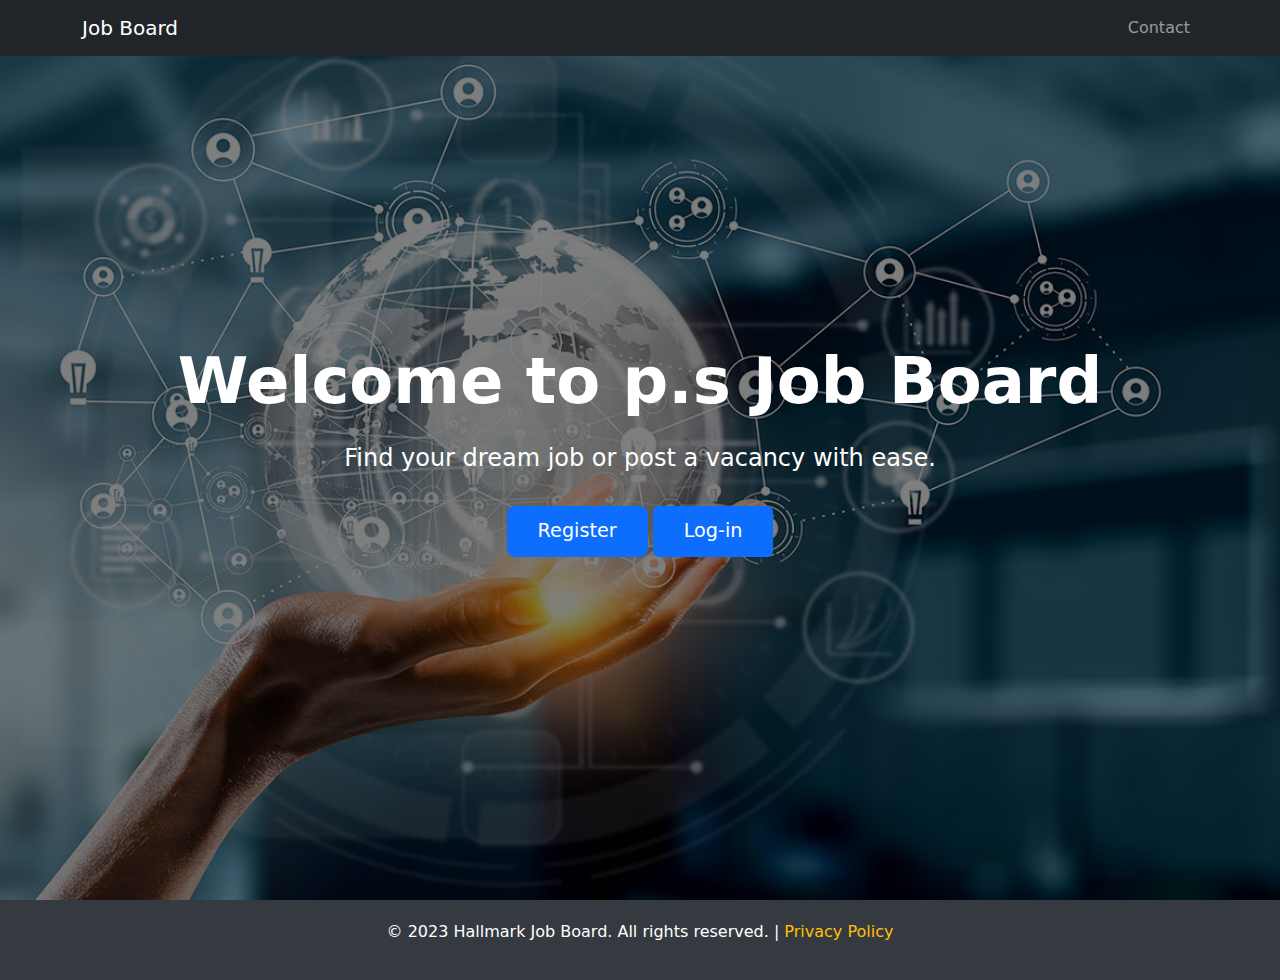
<file: frontend/index.html>
<!DOCTYPE html>
<html lang="en">
<head>
    <meta charset="UTF-8">
    <meta name="viewport" content="width=device-width, initial-scale=1.0">
    <title>Job Board - Home</title>
    <link href="https://cdn.jsdelivr.net/npm/bootstrap@5.3.0-alpha1/dist/css/bootstrap.min.css" rel="stylesheet">
    <style>
        .hero-section {
            background: linear-gradient(rgba(0, 0, 0, 0.5), rgba(0, 0, 0, 0.5)), url('globe.jpg'); 
            background-size: cover;
            background-position: center;
            height: 100vh;
            display: flex;
            align-items: center;
            justify-content: center;
            color: white;
            text-align: center;
        }

        .hero-section h1 {
            font-size: 4rem;
            font-weight: bold;
            margin-bottom: 20px;
        }

        .hero-section p {
            font-size: 1.5rem;
            margin-bottom: 30px;
        }

        .hero-section .btn {
            font-size: 1.2rem;
            padding: 10px 30px;
        }
        footer {
            background-color: #343a40;
            color: white;
            padding: 20px 0;
            text-align: center;
        }

        footer a {
            color: #ffc107;
            text-decoration: none;
        }

        footer a:hover {
            text-decoration: underline;
        }
    </style>
</head>
<body>
    <nav class="navbar navbar-expand-lg navbar-dark bg-dark fixed-top">
        <div class="container">
            <a class="navbar-brand" href="#">Job Board</a>
            <button class="navbar-toggler" type="button" data-bs-toggle="collapse" data-bs-target="#navbarNav" aria-controls="navbarNav" aria-expanded="false" aria-label="Toggle navigation">
                <span class="navbar-toggler-icon"></span>
            </button>
            <div class="collapse navbar-collapse" id="navbarNav">
                <ul class="navbar-nav ms-auto">

                    <li class="nav-item">
                        <a class="nav-link" href="contact.html">Contact</a>
                    </li>
                </ul>
            </div>
        </div>
    </nav>
    <div class="hero-section">
        <div class="container">
            <h1>Welcome to p.s Job Board</h1>
            <p>Find your dream job or post a vacancy with ease.</p>
            <a href="register.html" class="btn btn-primary btn-lg">Register  </a>
            <a href="login.html" class="btn btn-primary">Log-in</a>
        </div>
    </div>
    <footer>
        <div class="container">
            <p>&copy; 2023 Hallmark Job Board. All rights reserved. | <a href="privacy.html">Privacy Policy</a></p>
        </div>
    </footer>
    <script src="https://cdn.jsdelivr.net/npm/bootstrap@5.3.0-alpha1/dist/js/bootstrap.bundle.min.js"></script>
</body>
</html>
</file>
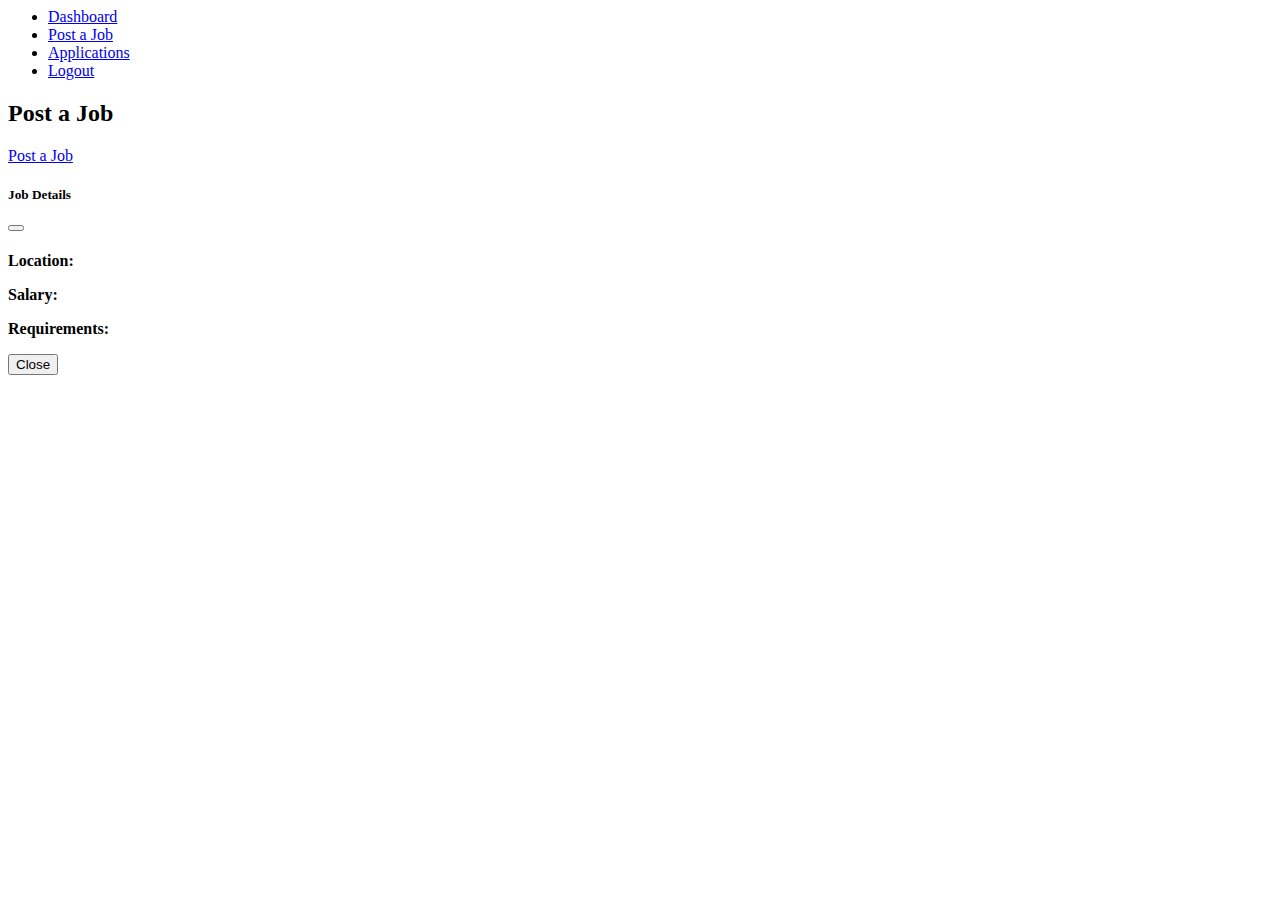
<file: frontend/employer/dashboard.html>
<!-- <!DOCTYPE html>
<html lang="en">
<head>
    <meta charset="UTF-8">
    <meta name="viewport" content="width=device-width, initial-scale=1.0">
    <title>Employer Dashboard</title>
    <link rel="stylesheet" href="../css/emp.css">
    <script src="js/employer.js" defer></script>
    <link href="https://cdn.jsdelivr.net/npm/bootstrap@5.0.2/dist/css/bootstrap.min.css" rel="stylesheet" integrity="sha384-EVSTQN3/azprG1Anm3QDgpJLIm9Nao0Yz1ztcQTwFspd3yD65VohhpuuCOmLASjC" crossorigin="anonymous">
</head>

<body>
    
    <header>
        <nav class="navbar navbar-dark bg-dark">
            <div class="container-fluid justify-content-center">
                <a class="navbar-brand text-center" href="#">Employer Dashboard</a>
            </div>
        </nav>
    </header>
    
        
      <!-- Bootstrap -->
     
      <ul class="nav nav-pills mb-4 navbar-dark bg-dark" id="pills-tab" role="tablist">
        <li class="nav-item">
            <a class="nav-link active text-white" id="pills-dashboard-tab" data-bs-toggle="pill" href="#pills-dashboard" role="tab" aria-controls="pills-dashboard" aria-selected="true">Dashboard</a>
        </li>
        <li class="nav-item">
            <a class="nav-link text-white" id="pills-post-job-tab" data-bs-toggle="pill" href="#pills-post-job" role="tab" aria-controls="pills-post-job" aria-selected="false">Post a Job</a>
        </li>
        <li class="nav-item">
            <a class="nav-link text-white" id="pills-profile-tab" data-bs-toggle="pill" href="#pills-profile" role="tab" aria-controls="pills-profile" aria-selected="false">Applications</a>
        </li>
        <li class="nav-item">
            <a class="nav-link text-white" href="/frontend/index.html" role="tab" aria-controls="pills-logout" aria-selected="false">Logout</a>
        </li>
    </ul>
    
    

        <div class="tab-content" id="pills-tabContent">
            <div class="tab-pane fade show active" id="pills-dashboard" role="tabpanel" aria-labelledby="pills-dashboard-tab">
                <div class="row" id="jobDes"></div>
            </div>
            <div class="tab-pane fade" id="pills-post-job" role="tabpanel" aria-labelledby="pills-post-job-tab">
                <h2 class="mb-4">Post a Job</h2>
                <a href="post-job.html" class="btn btn-primary">Post a Job</a>
            </div>
            <div class="tab-pane fade" id="pills-profile" role="tabpanel" aria-labelledby="pills-profile-tab">
                
    <div id="applicationsContainer">
        <!-- Applications will be loaded here dynamically -->
    </div>
               
                <!-- Applications content can go here -->
            </div>
        </div>
    </div>

    <div class="modal fade" id="jobDetailsModal" tabindex="-1" aria-labelledby="jobDetailsModalLabel" aria-hidden="true">
        <div class="modal-dialog modal-lg">
            <div class="modal-content">
                <div class="modal-header">
                    <h5 class="modal-title" id="jobDetailsModalLabel">Job Details</h5>
                    <button type="button" class="btn-close" data-bs-dismiss="modal" aria-label="Close"></button>
                </div>
                <div class="modal-body">
                    <h4 id="modalJobTitle"></h4>
                    <p id="modalJobDescription"></p>
                    <p><strong>Location:</strong> <span id="modalJobLocation"></span></p>
                    <p><strong>Salary:</strong> <span id="modalJobSalary"></span></p>
                    <p><strong>Requirements:</strong> <span id="modalJobRequirements"></span></p>
                </div>
                <div class="modal-footer">
                    <button type="button" class="btn btn-secondary" data-bs-dismiss="modal">Close</button>
                </div> 
            </div>
        </div>
    </div>

    

    <script src="https://cdn.jsdelivr.net/npm/@popperjs/core@2.9.2/dist/umd/popper.min.js" integrity="sha384-IQsoLXl5PILFhosVNubq5LC7Qb9DXgDA9i+tQ8Zj3iwWAwPtgFTxbJ8NT4GN1R8p" crossorigin="anonymous"></script>
    <script src="https://cdn.jsdelivr.net/npm/bootstrap@5.0.2/dist/js/bootstrap.min.js" integrity="sha384-cVKIPhGWiC2Al4u+LWgxfKTRIcfu0JTxR+EQDz/bgldoEyl4H0zUF0QKbrJ0EcQF" crossorigin="anonymous"></script>


    <script>
        const jobDesContainer = document.getElementById("jobDes");

        const getPostedJobs = async () => {
            const jobRes = await fetch("http://127.0.0.1:8600/employer/jobs");
            const data = await jobRes.json();
            console.log(data);
            jobList(data);
        };

        const jobList = (data) => {
            data.forEach(element => {
                const col = document.createElement("div");
                col.className = "col-md-4 mb-4";

                const card = document.createElement("div");
                card.className = "card h-100 shadow-sm";

                const cardBody = document.createElement("div");
                cardBody.className = "card-body d-flex flex-column";

                const jobTitle = document.createElement("h5");
                jobTitle.className = "card-title";
                jobTitle.textContent = element.title || "Job Title";

                const jobDescription = document.createElement("p");
                jobDescription.className = "card-text flex-grow-1";
                jobDescription.textContent = element.description || "Job Description";

                const jobLocation = document.createElement("p");
                jobLocation.className = "card-text";
                
                jobLocation.innerHTML = `<small class="text-muted">Location: ${element.location || "N/A"}</small>`;

                const applyButton = document.createElement("a");
                applyButton.href = "#";
                applyButton.className = "btn btn-primary mt-3";
                applyButton.textContent = "View Details";

                //  "View Details" button
                applyButton.addEventListener("click", () => {
                    // Populate the modal with job details
                    document.getElementById("modalJobTitle").textContent = element.title || "Job Title";
                    document.getElementById("modalJobDescription").textContent = element.description || "Job Description";
                    document.getElementById("modalJobLocation").textContent = element.location || "N/A";
                    document.getElementById("modalJobSalary").textContent = element.salary || "N/A";
                    document.getElementById("modalJobRequirements").textContent = element.requirements || "N/A";

                    // Show the modal
                    const jobDetailsModal = new bootstrap.Modal(document.getElementById("jobDetailsModal"));
                    jobDetailsModal.show();
                });

                cardBody.append(jobTitle, jobDescription, jobLocation, applyButton);
                card.append(cardBody);
                col.append(card);
                jobDesContainer.append(col);
            });
        };
        const jobApplicationsContainer = document.getElementById("jobApplications");

const getJobApplications = async () => {
    const applicationsRes = await fetch("http://127.0.0.1:8600//viewapplications/{user_id}");
    const applicationsData = await applicationsRes.json();
    console.log(applicationsData);
    displayJobApplications(applicationsData);
};

const displayJobApplications = (applications) => {
    applications.forEach(application => {
        const col = document.createElement("div");
        col.className = "col-md-4 mb-4";

        const card = document.createElement("div");
        card.className = "card h-100 shadow-sm";

        const cardBody = document.createElement("div");
        cardBody.className = "card-body d-flex flex-column";

        const applicantName = document.createElement("h5");
        applicantName.className = "card-title";
        applicantName.textContent = application.applicantName || "Applicant Name";

        const jobTitle = document.createElement("p");
        jobTitle.className = "card-text flex-grow-1";
        jobTitle.textContent = application.jobTitle || "Job Title";

        const applicationStatus = document.createElement("p");
        applicationStatus.className = "card-text";
        applicationStatus.innerHTML = `<small class="text-muted">Status: ${application.status || "N/A"}</small>`;

        const viewButton = document.createElement("a");
        viewButton.href = "#";
        viewButton.className = "btn btn-primary mt-3";
        viewButton.textContent = "View Details";

        // "View Details" button
        viewButton.addEventListener("click", () => {
            // Populate the modal with application details (if needed)
            // For example, you can show more details about the applicant
            // Show the modal (if you have a modal for application details)
        });

        cardBody.append(applicantName, jobTitle, applicationStatus, viewButton);
        card.append(cardBody);
        col.append(card);
        jobApplicationsContainer.append(col);
    });
};

        addEventListener("DOMContentLoaded", getPostedJobs);



       
    async function fetchApplications() {
        try {
            const response = await fetch("http://127.0.0.1:8500/employer/view_applications");
            const data = await response.json();
            displayApplications(data.applications);
        } catch (error) {
            console.error("Error fetching applications:", error);
        }
    }

    function displayApplications(applications) {
        console.log("applications" , applications)
        const applicationsContainer = document.getElementById("applicationsContainer");
        if (applications.length === 0) {
            applicationsContainer.innerHTML = "<p class='text-center'>No applications received yet.</p>";
            return;
        }

        const applicationsHTML = applications.map(app => `
            <div class="list-group-item">
                <p><strong>User ID:</strong> ${app.user_id}</p>
                <p><strong>Job ID:</strong> ${app.job_id}</p>
                <p><strong>Status:</strong> <span id="status-${app._id}">${app.status}</span></p>
                <div class="d-flex justify-content-between mt-2">
                    <button class="btn btn-success" onclick="updateApplication('${app._id}', 'accepted')">Accept</button>
                    <button class="btn btn-danger" onclick="updateApplication('${app._id}', 'rejected')">Reject</button>
                </div>
            </div>
        `).join("");

        applicationsContainer.innerHTML = applicationsHTML;
    }

    async function updateApplication(applicationId, status) {
        try {
            const response = await fetch(`http://127.0.0.1:8500/employer/applications/${applicationId}/update`, {
                method: "PATCH",
                headers: { "Content-Type": "application/json" },
                body: JSON.stringify({ status }),
            });

            const data = await response.json();
            if (response.ok) {
                
                document.getElementById(`status-${applicationId}`).textContent = status;
                alert(data.message);
            } else {
                alert(data.detail || "Error updating application");
            }
        } catch (error) {
            console.error(error);
            alert("An error occurred while updating the application status.");
        }
    }

    document.addEventListener("DOMContentLoaded", fetchApplications);





 </script>
 </body>
 </html>
</file>
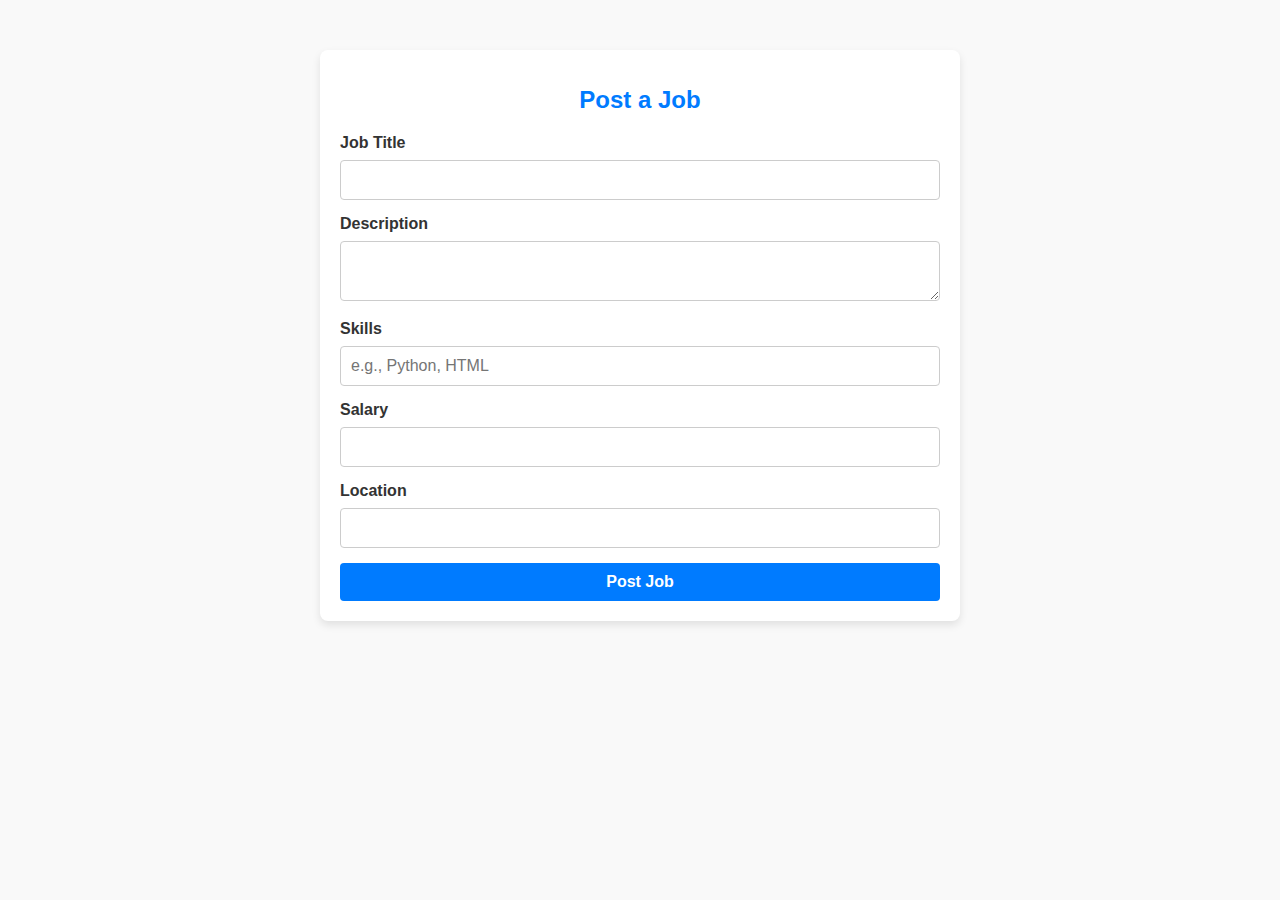
<file: frontend/employer/post-job.html>
<!DOCTYPE html>
<html lang="en">
<head>
    <title>Post Job</title>
    <link rel="stylesheet" href="/frontend/css/emp.css">
    <script src="../js/employer.js" defer></script>
    <link href="https://cdn.jsdelivr.net/npm/bootstrap@5.0.2/dist/css/bootstrap.min.css" rel="stylesheet" integrity="sha384-EVSTQN3/azprG1Anm3QDgpJLIm9Nao0Yz1ztcQTwFspd3yD65VohhpuuCOmLASjC" crossorigin="anonymous">
</head>
<body>
    <div class="container">
        <h1>Post a Job</h1>
        <form id="post-job-form">
            <div class="mb-3">
                <label for="title" class="form-label">Job Title</label>
                <input type="text" id="title" class="form-control" required>
            </div>
            <div class="mb-3">
                <label for="description" class="form-label">Description</label>
                <textarea id="description" class="form-control" required></textarea>
            </div>
            <div class="mb-3">
                <label for="skills" class="form-label">Skills</label>
                <input type="text" id="skills" class="form-control" placeholder="e.g., Python, HTML" required>
            </div>
            <div class="mb-3">
                <label for="salary" class="form-label">Salary</label>
                <input type="number" id="salary" class="form-control" required>
            </div>
            <div class="mb-3">
                <label for="location" class="form-label">Location</label>
                <input type="text" id="location" class="form-control" required>
            </div>
            <button type="submit" class="btn btn-primary">Post Job</button>
        </form>
        
    </div>

    
    </div>
</body>
</html>
</file>
<file: frontend/css/emp.css>
/* styles.css */

/* General styles for the body */
body {
    font-family: Arial, sans-serif;
    margin: 0;
    padding: 0;
    background-color: #f9f9f9;
    color: #333;
}

/* Container for the form */
.container {
    max-width: 600px;
    margin: 50px auto;
    padding: 20px;
    background-color: #fff;
    border-radius: 8px;
    box-shadow: 0 4px 8px rgba(0, 0, 0, 0.1);
}

/* Form title */
.container h1 {
    text-align: center;
    margin-bottom: 20px;
    font-size: 24px;
    color: #007bff;
}

/* Form labels */
.form-label {
    font-weight: bold;
    margin-bottom: 8px;
    display: block;
}

/* Form inputs */
.form-control {
    width: 100%;
    padding: 10px;
    border: 1px solid #ccc;
    border-radius: 4px;
    font-size: 16px;
    margin-bottom: 15px;
    box-sizing: border-box;
}

/* Form textarea */
.form-control.textarea {
    height: 100px;
}

/* Button styles */
.btn {
    display: block;
    width: 100%;
    padding: 10px;
    font-size: 16px;
    font-weight: bold;
    color: #fff;
    background-color: #007bff;
    border: none;
    border-radius: 4px;
    cursor: pointer;
    text-align: center;
    transition: background-color 0.3s ease;
}

.btn:hover {
    background-color: #0056b3;
}

/* Responsive design */
@media (max-width: 768px) {
    .container {
        margin: 20px;
        padding: 15px;
    }

    .container h1 {
        font-size: 20px;
    }
}
</file>
